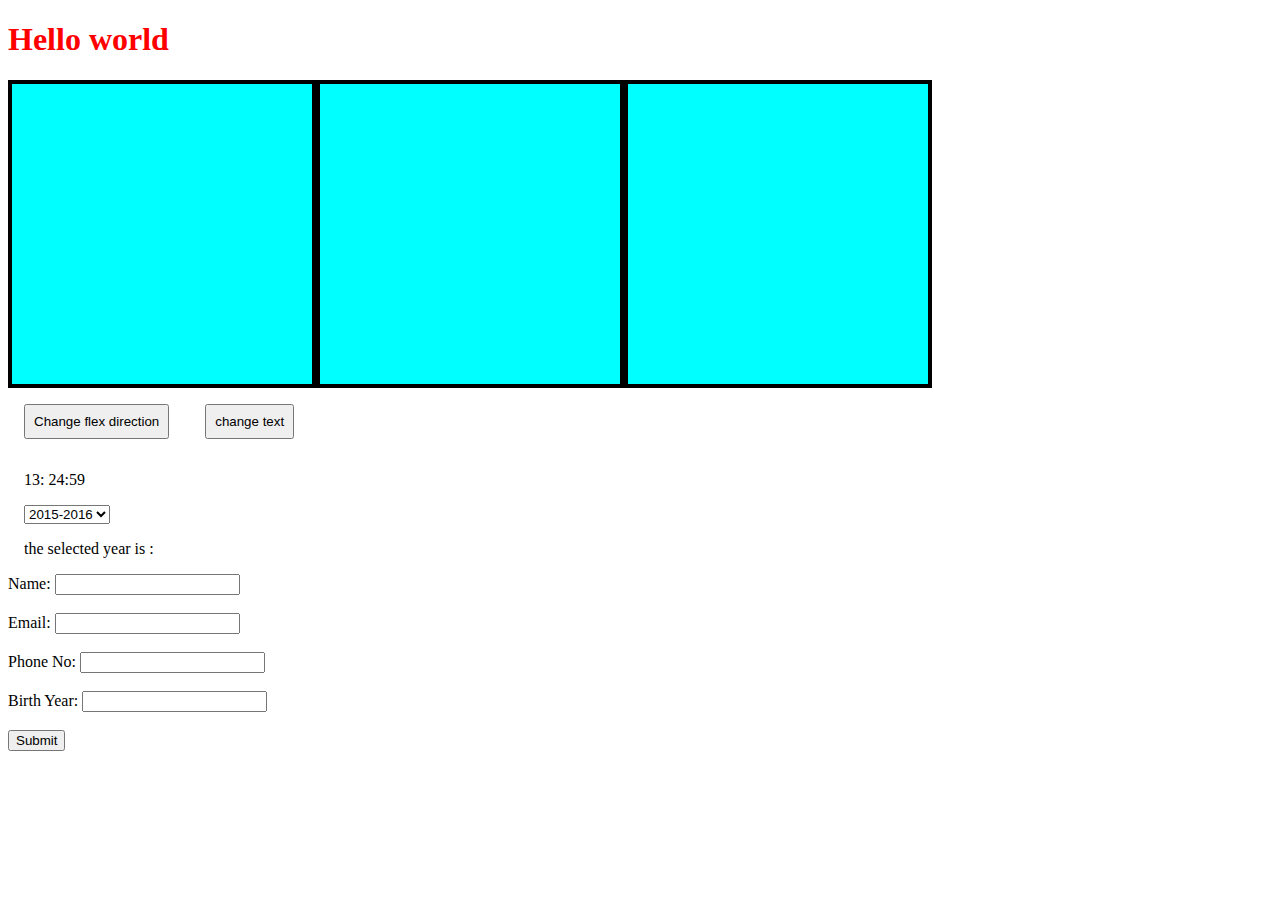
<file: DOM questions/index.html>
<!DOCTYPE html>
<html lang="en">
  <head>
    <meta charset="UTF-8" />
    <meta http-equiv="X-UA-Compatible" content="IE=edge" />
    <meta name="viewport" content="width=device-width, initial-scale=1.0" />
    <title>Document</title>
    <link rel="stylesheet" href="index.css" />
  </head>
  <body>
    <div id="text"></div>
    <h1>Hello</h1>
    <div class="box"></div>
    <div class="container">
      <div class="sub-container"></div>
      <div class="sub-container"></div>
      <div class="sub-container"></div>
    </div>
    <button onclick="direction()">Change flex direction</button>
    <button onclick="changeText()">change text</button>
    <div class="clock">
        <span id="hour"></span>
        <span id="minute"></span
        ><span id="second"></span>
    </div>
    <div class="dropdown">
        <select name="" onchange="yearChange()" id="yearSelect">
            <option value="2015-2016">2015-2016</option>
            <option value="2016-2017">2016-2017</option>
            <option value="2017-2018">2017-2018</option>
            <option value="2018-2019">2018-2019</option>
            <option value="2019-2020">2019-2020</option>
        </select>
        <p >the selected year is :<span id="year"></span></p>
    </div>
    <form action="./index.html" class="form">
        <label for="name">Name:</label>
        <input  type="text" name="name" id="name"><br><br>
        <label for="email">Email:</label>
        <input oninput="emailCheck()"type="email" name="email" id="email">
        <span id="emailcheck" class="check">domain should be prepbytes.com!!</span><br><br>
        <label for="phoneno">Phone No:</label>
        <input oninput="numberCheck()" type="number" name="phoneno" id="phoneno">
        <span class="check" id="digitcheck">number should have10 digits!!</span>
        <span class="check" id="startcheck">number should start with 91 !!</span><br><br>
        <label for="byear">Birth Year:</label>
        <input oninput="bYearCheck()" type="number" name="byear" id="byear">
        <span class="check" id="byearcheck">birth year shoul be greater than 1995!!</span><br><br>
        <input type="submit" name="submit" id="submit">
    </form>
    <script src="./index.js"></script>
  </body>
</html>
</file>
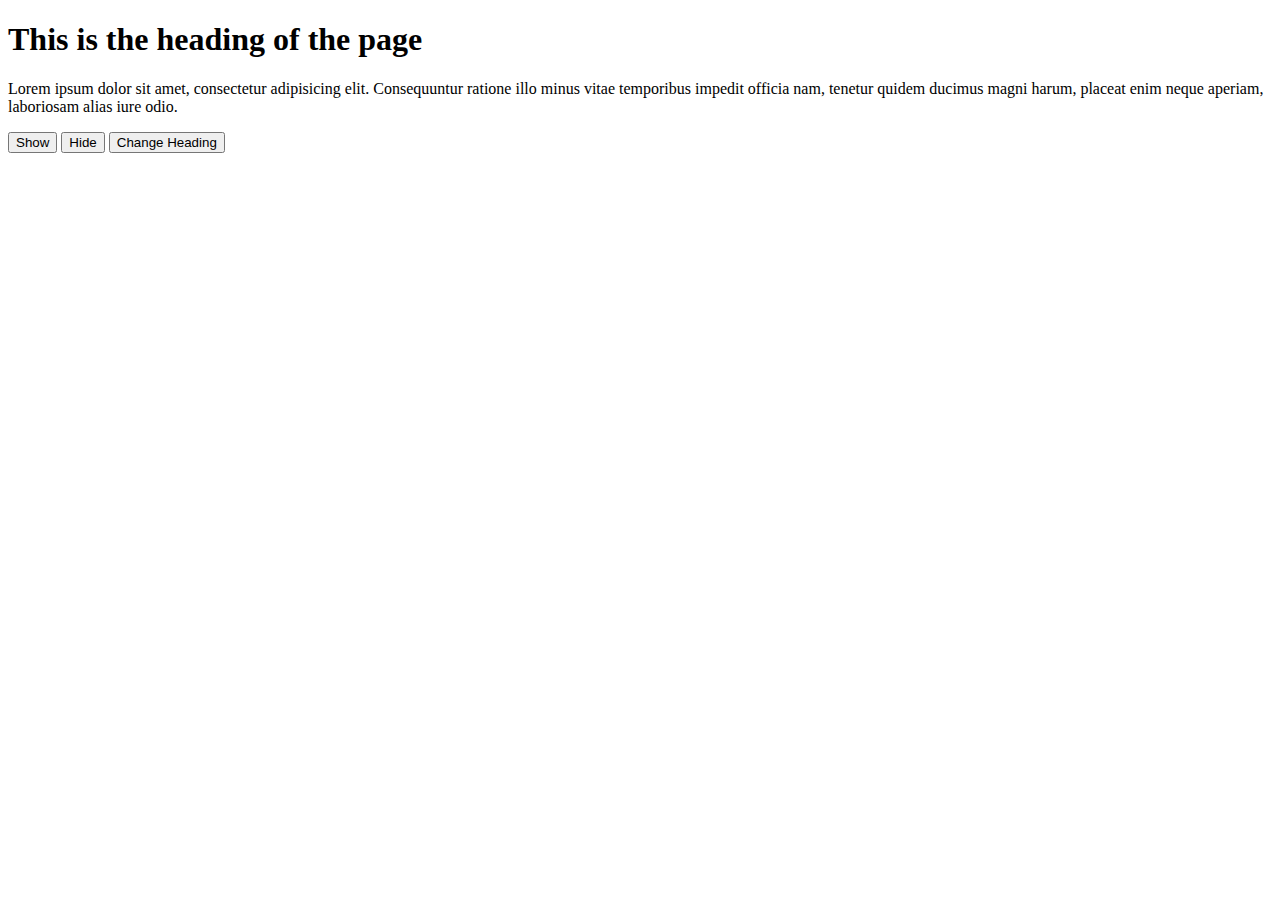
<file: jquery/index.html>
<!DOCTYPE html>
<html lang="en">
<head>
    <meta charset="UTF-8">
    <meta http-equiv="X-UA-Compatible" content="IE=edge">
    <meta name="viewport" content="width=device-width, initial-scale=1.0">
    <title>Document</title>
    <script src="https://cdnjs.cloudflare.com/ajax/libs/jquery/3.6.0/jquery.min.js"></script>
</head>
<body>
    <h1 id="heading">This is the heading of the page</h1>
    <p id="paragraph">Lorem ipsum dolor sit amet, consectetur adipisicing elit. Consequuntur ratione illo minus vitae temporibus impedit officia nam, tenetur quidem ducimus magni harum, placeat enim neque aperiam, laboriosam alias iure odio.</p>
    <button id="show">Show</button>
    <button id="hide">Hide</button>
    <button id="changehead">
        Change Heading
    </button>
    <script src="./index.js"></script>
</body>
</html>
</file>
<file: DOM questions/index.css>
.container{
    display: flex;
}
.sub-container{
    background-color: aqua;
    width: 300px;
    height: 300px;
    border: 4px solid;
}
button{
    margin: 1rem;
    padding: 0.5rem;
}
.clock span::after{
    content: ":";
}
.clock span:nth-last-child(1)::after{
    display: none;
}
.dropdown{
    margin: 1rem;
}
.clock{
    margin: 1rem;
}
.check{
    color: red;
   display: none;
   line-height: 0.3;
}
</file>
